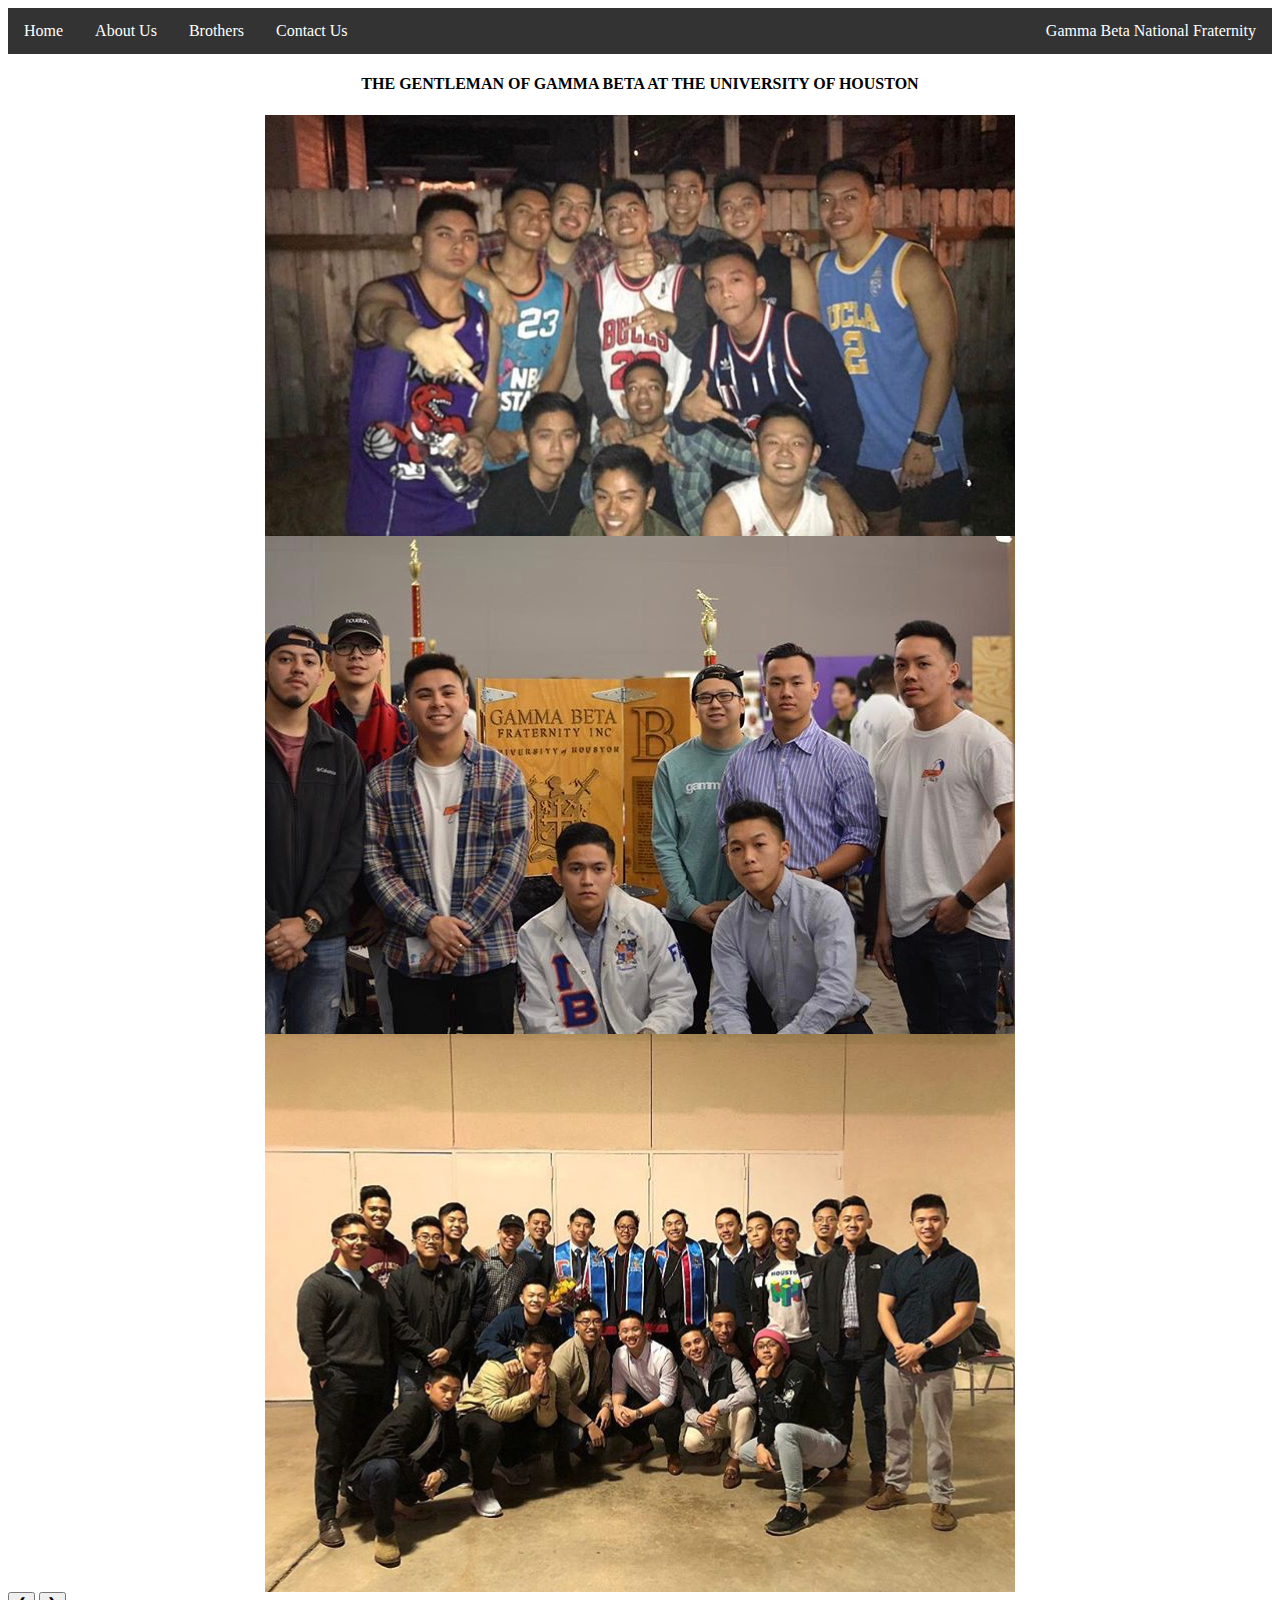
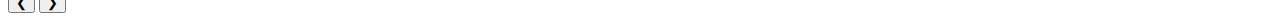
<file: index.html>
<!DOCTYPE>

<html>

<!-- HEADER -->
<head>
  <title>"Houston Gamma Beta"</title>
  <link
href="index.css" 
rel="stylesheet" type="text/css">
</head>

<body>

<!-- NAGIVATION BAR -->
<div class="nav">
  <ul>
    <li><a href="index.html">Home</a></li>
    <li><a href="zeta-about.html">About Us</a></li>
    <li><a href="zeta-brothers.html">Brothers</a></li>
    <li><a href="zeta-contact.html">Contact Us</a></li>
    <li style="float:right"><a href="https://www.gammabeta.com">Gamma Beta National Fraternity</a></li>
  </ul>
</div>

    <h4 align="center">THE GENTLEMAN OF GAMMA BETA AT THE UNIVERSITY OF HOUSTON</h4>
    
<!-- SLIDESHOW -->
    <img class="slide" src="IMG_0320.jpg">
    <img class="slide" src="IMG_0321.jpg">
    <img class="slide" src="IMG_0322.jpg">
         
    <button class="w-3 button w3-display-left" onclick="plusDivs(-1)">&#10094;</button>
    <button class="w-3 button w3-display-right" onclick="plusDivs(+1)">&#10095;</button>
    
</body>

</html>
</file>
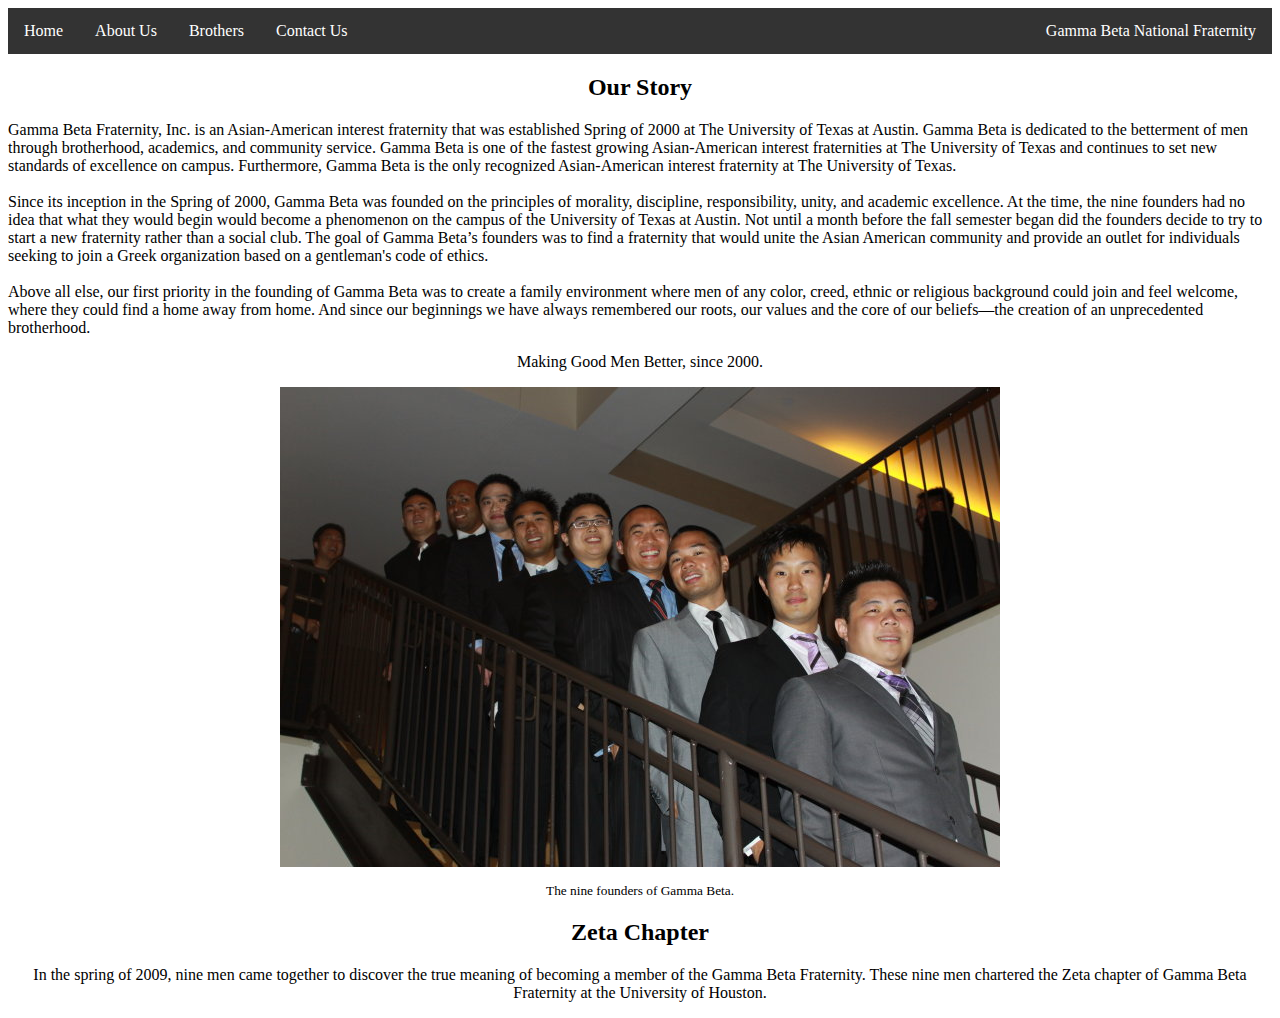
<file: zeta-about.html>
<!DOCTYPE>

<html>

<!-- HEADER -->
<head>
  <title>"Houston Gamma Beta"</title>
  <link
href="zeta-about.css" 
rel="stylesheet" type="text/css">
</head>
    
<!-- NAVIGATION BAR -->
<div class="nav">
  <ul>
    <li><a href="index.html">Home</a></li>
          <div class="dropdown">
             <li>
                 <a href="zeta-about.html">About Us</a>
             </li> 
              <div class="drop-content">
                  <ul>
                      <li>
                        <a href="zeta-about.html">History</a>
                      </li> 
                      <li>
                          <a href="zeta-philanthropy.html">Philanthropy</a>
                      </li>
                  </ul>
              </div>
          </div>
    <li><a href="zeta-brothers.html">Brothers</a></li>
    <li><a href="zeta-contact.html">Contact Us</a></li>
    <li style="float:right"><a href="https://www.gammabeta.com">Gamma Beta National Fraternity</a></li>
  </ul>
</div>
    
<!-- ABOUT US -->
    <h2 class="about-us">Our Story</h2>
    <p>Gamma Beta Fraternity, Inc. is an Asian-American interest fraternity that was established Spring of 2000 at The University of Texas at Austin. Gamma Beta is dedicated to the betterment of men through brotherhood, academics, and community service. Gamma Beta is one of the fastest growing Asian-American interest fraternities at The University of Texas and continues to set new standards of excellence on campus. Furthermore, Gamma Beta is the only recognized Asian-American interest fraternity at The University of Texas.<br><br> Since its inception in the Spring of 2000, Gamma Beta was founded on the principles of morality, discipline, responsibility, unity, and academic excellence. At the time, the nine founders had no idea that what they would begin would become a phenomenon on the campus of the University of Texas at Austin. Not until a month before the fall semester began did the founders decide to try to start a new fraternity rather than a social club. The goal of Gamma Beta’s founders was to find a fraternity that would unite the Asian American community and provide an outlet for individuals seeking to join a Greek organization based on a gentleman's code of ethics.<br><br>Above all else, our first priority in the founding of Gamma Beta was to create a family environment where men of any color, creed, ethnic or religious background could join and feel welcome, where they could find a home away from home. And since our beginnings we have always remembered our roots, our values and the core of our beliefs—the creation of an unprecedented brotherhood.</p>
    
    <p align="center">Making Good Men Better, since 2000.</p>
    
    <img align="middle" src="Founders-1.jpg">
    
    <p align="center"><sub>The nine founders of Gamma Beta.</sub></p>
    
    <h2>Zeta Chapter</h2>
    
    <p align="center">In the spring of 2009, nine men came together to discover the true meaning of becoming a member of the Gamma Beta Fraternity. These nine men chartered the Zeta chapter of Gamma Beta Fraternity at the University of Houston.</p>

</html>
</file>
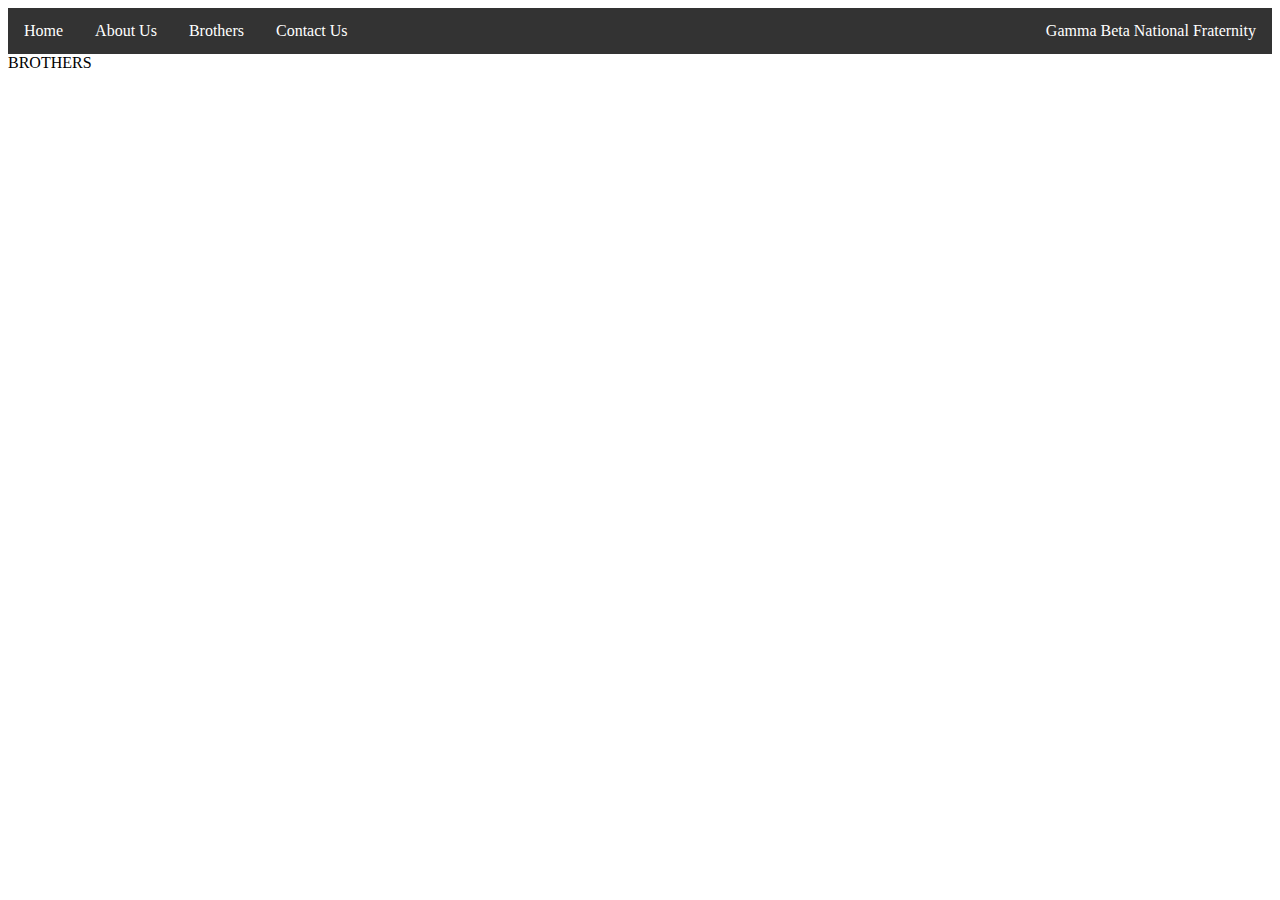
<file: zeta-brothers.html>
<!DOCTYPE>

<html>

<!-- HEADER -->
<head>
  <title>"Houston Gamma Beta"</title>
  <link
href="zeta-brothers.css"
rel="stylesheet" type="text/css">
</head>
    
<!-- NAVIGATION BAR -->
<div class="nav">
  <ul>
    <li><a href="index.html">Home</a></li>
    <li><a href="zeta-about.html">About Us</a></li>
    <li><a href="zeta-brothers.html">Brothers</a></li>
    <li><a href="zeta-contact.html">Contact Us</a></li>
      <li style="float:right"><a href="https://www.gammabeta.com">Gamma Beta National Fraternity</a></li>
  </ul>
</div>
    
    <h7 align="center">BROTHERS</h7>
   
</html>
</file>
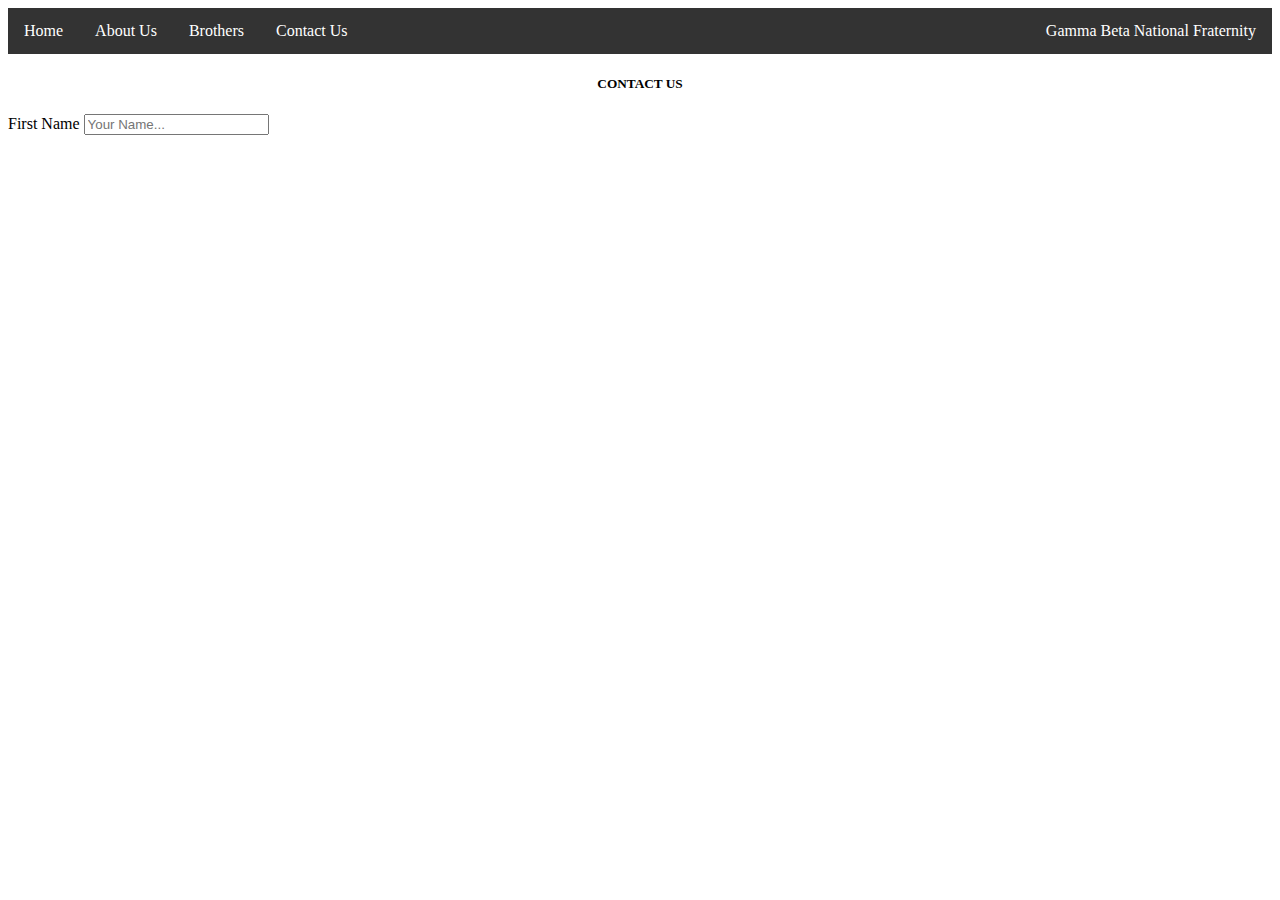
<file: zeta-contact.html>
<!DOCTYPE>

<html>

<!-- HEADER -->
<head>
  <title>"Houston Gamma Beta"</title>
  <link
href="zeta-contact.css" 
rel="stylesheet" type="text/css">
</head>

<body>

<!-- NAGIVATION BAR -->
<div class="nav">
  <ul>
    <li><a href="index.html">Home</a></li>
    <li><a href="zeta-about.html">About Us</a></li>
    <li><a href="zeta-brothers.html">Brothers</a></li>
    <li><a href="zeta-contact.html">Contact Us</a></li>
    <li style="float:right"><a href="https://www.gammabeta.com">Gamma Beta National Fraternity</a></li>
  </ul>
</div>
    
<!-- CONTACT FORM -->
<h5 align="center">CONTACT US</h5>
    
<div class="container"
     <form action="action"_page.php">
    
    <label for="fname">First Name</label>
    <input type="text" id="fame" name="firstname" placeholder="Your Name...">
    
</div>
</file>
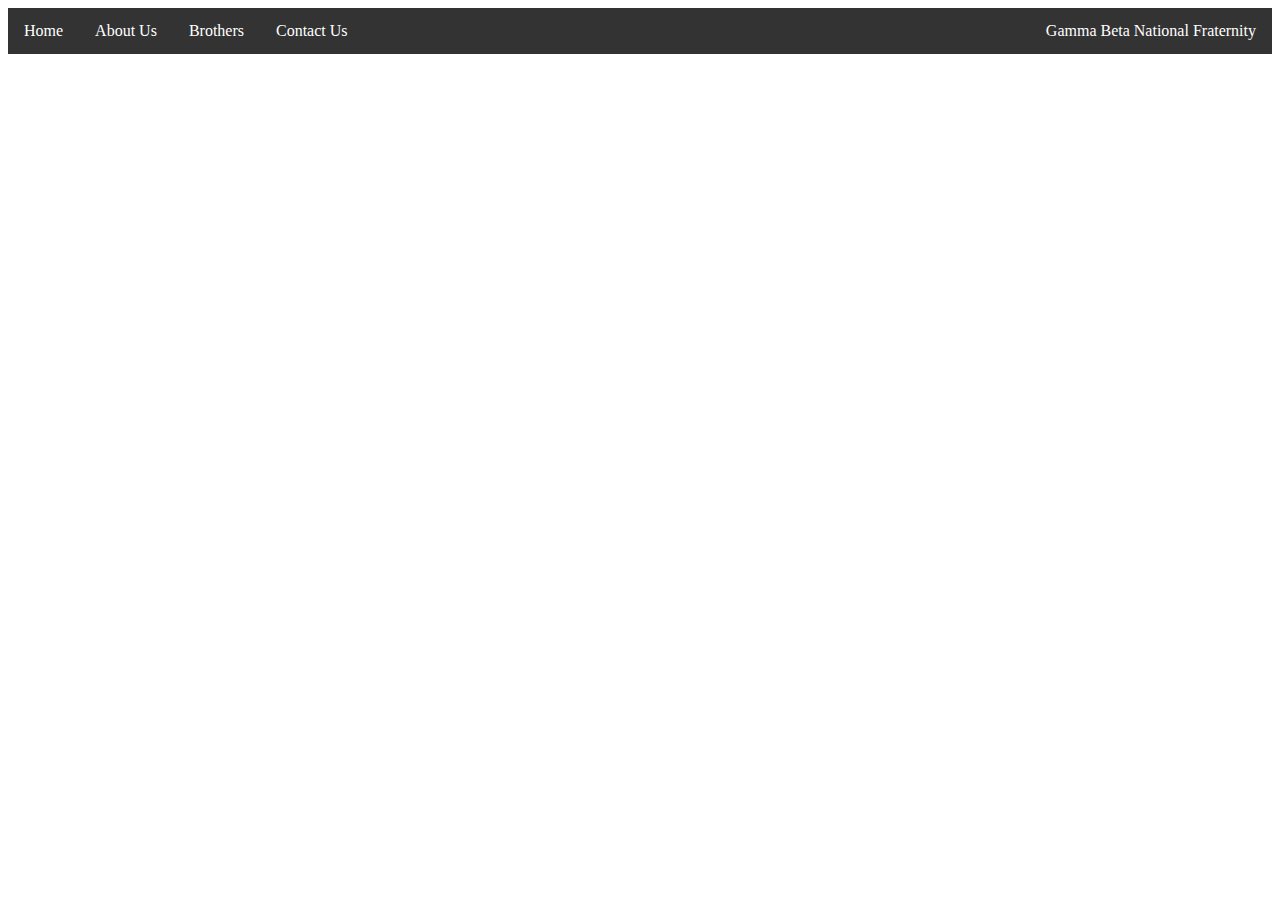
<file: zeta-philanthropy.html>
<!DOCTYPE>

<html>

<!-- HEADER -->
<head>
  <title>"Houston Gamma Beta"</title>
  <link
href="zeta-philanthropy.css" 
rel="stylesheet" type="text/css">
</head>
    
<!-- NAVIGATION BAR -->
<div class="nav">
  <ul>
    <li><a href="index.html">Home</a></li>
          <div class="dropdown">
             <li>
                 <a href="zeta-about.html">About Us</a>
             </li> 
              <div class="drop-content">
                  <ul>
                      <li>
                        <a href="zeta-about.html">History</a>
                      </li> 
                      <li>
                          <a href="zeta-philanthropy.html">Philanthropy</a>
                      </li>
                  </ul>
              </div>
          </div>
    <li><a href="zeta-brothers.html">Brothers</a></li>
    <li><a href="zeta-contact.html">Contact Us</a></li>
    <li style="float:right"><a href="https://www.gammabeta.com">Gamma Beta National Fraternity</a></li>
  </ul>
</div>
</file>
<file: index.css>
ul{
  list-style-type: none;
  margin: 0;
  padding: 0;
  background-color: #333;
  overflow: hidden;
}

li{
  display: inline;
  float: left;
}

li a{
  display: block;
  color: white;
  padding: 14px 16px;
  text-align: left;
  text-decoration: none;
}

li a:hover{
  background-color: #111;
}

img{
    display: block;
    margin-left: auto;
    margin-right: auto;
}

h4{
    font-weight: bold;
}
</file>
<file: zeta-about.css>
/* REMOVE BULLETS & INDENTS, DEFINE WIDTH */
ul{
  list-style-type: none;
  margin: 0;
  padding: 0;
  background-color: #333;
  overflow: hidden;
}

li{
  display: inline;
  float: left;
}

li a{
  display: block;
  color: white;
  padding: 14px 16px;
  text-align: center;
  text-decoration: none;
}

li a:hover{
  background-color: #111;
}

h2{
    text-align: center;
}

img{
    display: block;
    margin-left: auto;
    margin-right: auto;
}

.drop-content li{
    float: none;
}

.drop-content li a{
    display: block;
    color: white;
    padding: 14px 16px;
    text-align: center;
    text-decoration: none;
}

/* HIDES DROP CONTENT */
.drop-content{
    display: none;
    position: absolute;
    background-color: #333;
    min-width: 160px;
    box-shadow: 0px 8px 16px 0px rgba(0,0,0,0.2);
    z-index: 1;
}

.drop-content a{
    color: white;
    padding: 12px 16px;
    text-decoration: none;
    display: block;
}

.drop-content a:hover{
    background-color: #111;
}

.dropdown:hover .drop-content{
    display: block;
}

.dropdown:hover .drop-content{
    background-color: #333;
}
</file>
<file: zeta-brothers.css>
ul{
  list-style-type: none;
  margin: 0;
  padding: 0;
  background-color: #333;
  overflow: hidden;
}

li{
  display: inline;
  float: left;
}

li a{
  display: block;
  color: white;
  padding: 14px 16px;
  text-align: center;
  text-decoration: none;
}

li a:hover{
  background-color: #111;
}

.class{
    text-align: center;
    column-width: 100px;
    column-count: 3;
}

h7{
    text-align: center;
    text-emphasis: bold;
}
</file>
<file: zeta-contact.css>
ul{
  list-style-type: none;
  margin: 0;
  padding: 0;
  background-color: #333;
  overflow: hidden;
}

li{
  display: inline;
  float: left;
}

li a{
  display: block;
  color: white;
  padding: 14px 16px;
  text-align: left;
  text-decoration: none;
}

li a:hover{
  background-color: #111;
}
</file>
<file: zeta-philanthropy.css>
ul{
  list-style-type: none;
  margin: 0;
  padding: 0;
  background-color: #333;
  overflow: hidden;
}

li{
  float: left;
}

li a{
  display: block;
  color: white;
  padding: 14px 16px;
  text-align: center;
  text-decoration: none;
}

li a:hover{
  background-color: #111;
}

h2{
    text-align: center;
}

img{
    display: block;
    margin-left: auto;
    margin-right: auto;
}

.drop-content li{
    float: none;
}

.drop-content li a{
    display: block;
    color: white;
    padding: 14px 16px;
    text-align: center;
    text-decoration: none;
}

/* HIDES DROP CONTENT */
.drop-content{
    display: none;
    position: absolute;
    background-color: #333;
    min-width: 160px;
    box-shadow: 0px 8px 16px 0px rgba(0,0,0,0.2);
    z-index: 1;
}

.drop-content a{
    color: white;
    padding: 12px 16px;
    text-decoration: none;
    display: block;
}

.drop-content a:hover{
    background-color: #111;
}

.dropdown:hover .drop-content{
    display: block;
}

.dropdown:hover .drop-content{
    background-color: #333;
}
</file>
